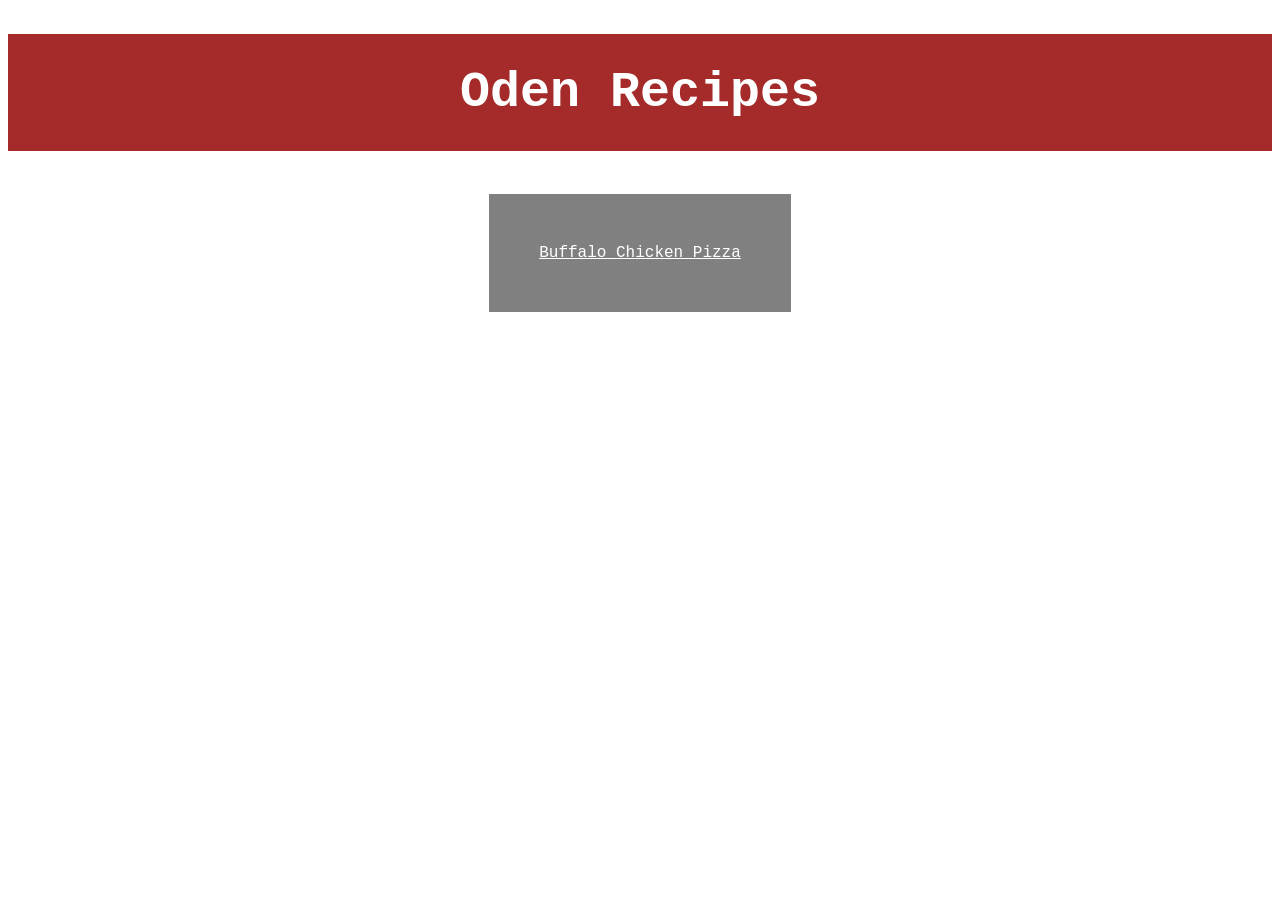
<file: index.html>
<!DOCTYPE html>
<html lang="en">
    <head>
        <meta charset="UTF-8">
        <title>html recipes</title>
        <link rel="stylesheet" href="style.css">
    </head>

    <body>
        <h1 class = "h1">Oden Recipes</h1>
        <a href="recipes/pizza.html" class="Buffalo">Buffalo Chicken Pizza</a>
        

      

   
        
       
        
    </body>
</html>
</file>
<file: style.css>
body{
    text-align: center;
    font-family: 'Courier New', Courier, monospace;
   
    
}
.h1{
    background-color: brown;
    padding: 30px;
    font-size: 50px;
    color: White;
}

.h2{ background-color: brown;
    color: white;
    padding: 14px 7px;

}
.Buffalo{
    padding: 50px;
    margin:10px;
    display: inline-block;
    background-color: gray;
    color: white;
}
.Recipe{
    text-align:Left;
}
.sub-heading{
    text-align: left;
    background-color: brown;
    color: white;
    padding: 10px;
}
</file>
